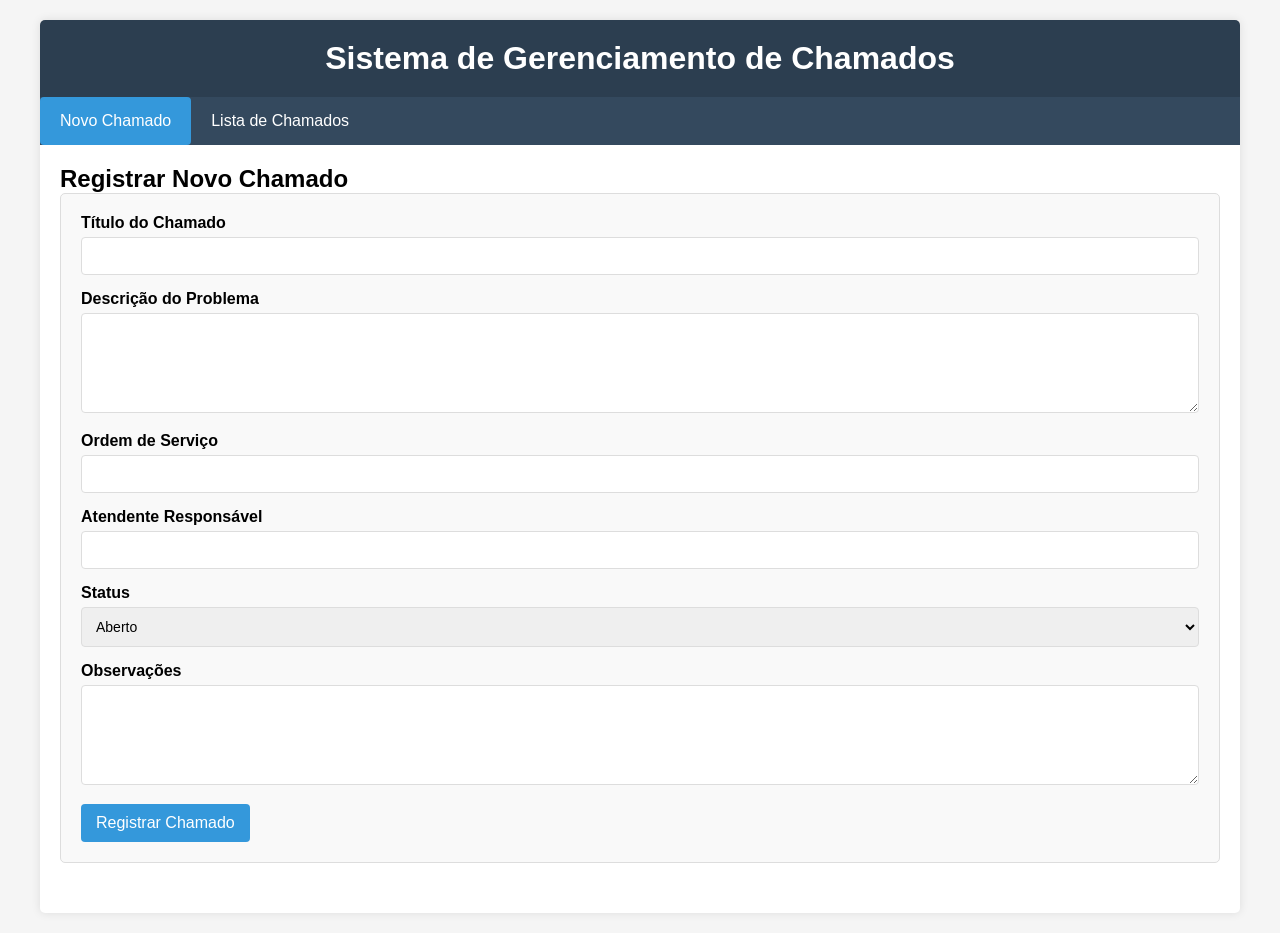
<file: index.html>
<!DOCTYPE html>
<html lang="pt-BR">
  <head>
    <meta charset="UTF-8" />
    <meta name="viewport" content="width=device-width, initial-scale=1.0" />
    <title>Sistema de Gerenciamento de Chamados</title>
    <link rel="stylesheet" href="styles.css" />
  </head>
  <body>
    <div class="container">
      <header>
        <h1>Sistema de Gerenciamento de Chamados</h1>
      </header>

      <div class="tabs no-print">
        <button class="tab active" data-tab="novo">Novo Chamado</button>
        <button class="tab" data-tab="lista">Lista de Chamados</button>
      </div>

      <div class="content">
        <div class="panel active" id="novo">
          <h2>Registrar Novo Chamado</h2>
          <form id="chamado-form">
            <div class="form-group">
              <label for="titulo">Título do Chamado</label>
              <input type="text" id="titulo" name="titulo" required />
            </div>

            <div class="form-group">
              <label for="descricao">Descrição do Problema</label>
              <textarea id="descricao" name="descricao" required></textarea>
            </div>

            <div class="form-group">
              <label for="ordem-servico">Ordem de Serviço</label>
              <input
                type="text"
                id="ordem-servico"
                name="ordem-servico"
                required
              />
            </div>

            <div class="form-group">
              <label for="atendente">Atendente Responsável</label>
              <input type="text" id="atendente" name="atendente" required />
            </div>

            <div class="form-group">
              <label for="status">Status</label>
              <select id="status" name="status" required>
                <option value="aberto">Aberto</option>
                <option value="pendente">Pendente</option>
                <option value="fechado">Fechado</option>
              </select>
            </div>

            <div class="form-group">
              <label for="observacoes">Observações</label>
              <textarea id="observacoes" name="observacoes"></textarea>
            </div>

            <button type="submit">Registrar Chamado</button>
          </form>
        </div>

        <div class="panel" id="lista">
          <div class="print-title" style="display: none">
            Relatório de Chamados
          </div>
          <h2 class="no-print">Lista de Chamados</h2>

          <div class="filter-section no-print">
            <div class="filter-group">
              <label for="filtro-status">Filtrar por Status</label>
              <select id="filtro-status">
                <option value="todos">Todos</option>
                <option value="aberto">Aberto</option>
                <option value="pendente">Pendente</option>
                <option value="fechado">Fechado</option>
              </select>
            </div>
            <div class="filter-group">
              <label for="filtro-data">Filtrar por Data</label>
              <input type="date" id="filtro-data" />
            </div>
            <div class="filter-group">
              <label for="filtro-atendente">Filtrar por Atendente</label>
              <input type="text" id="filtro-atendente" />
            </div>
            <div class="filter-group">
              <button id="aplicar-filtro">Aplicar Filtros</button>
              <button id="limpar-filtro">Limpar Filtros</button>
            </div>
          </div>

          <button class="print-button no-print" id="imprimir">
            Imprimir Lista
          </button>

          <table id="chamados-tabela">
            <thead>
              <tr>
                <th>Data</th>
                <th>Título</th>
                <th>Ordem de Serviço</th>
                <th>Atendente</th>
                <th>Status</th>
                <th class="no-print">Ações</th>
              </tr>
            </thead>
            <tbody id="chamados-lista">
              <!-- Dados serão inseridos via JavaScript -->
            </tbody>
          </table>
        </div>
      </div>
    </div>

    <!-- Modal de Detalhes -->
    <div
      id="detalhes-modal"
      style="
        display: none;
        position: fixed;
        z-index: 100;
        left: 0;
        top: 0;
        width: 100%;
        height: 100%;
        overflow: auto;
        background-color: rgba(0, 0, 0, 0.4);
      "
    >
      <div
        style="
          background-color: white;
          margin: 10% auto;
          padding: 20px;
          border-radius: 5px;
          max-width: 700px;
          box-shadow: 0 0 10px rgba(0, 0, 0, 0.3);
        "
      >
        <span
          id="fechar-modal"
          style="
            float: right;
            font-size: 28px;
            font-weight: bold;
            cursor: pointer;
          "
          >&times;</span
        >
        <h2 id="modal-titulo"></h2>
        <div id="modal-conteudo" style="margin-top: 20px"></div>
      </div>
    </div>

    <script src="script.js"></script>
  </body>
</html>
</file>
<file: styles.css>
* {
    margin: 0;
    padding: 0;
    box-sizing: border-box;
    font-family: Arial, sans-serif;
}

body {
    background-color: #f5f5f5;
    padding: 20px;
}

header {
    background-color: #2c3e50;
    color: white;
    padding: 20px;
    text-align: center;
    border-radius: 5px 5px 0 0;
}

.container {
    max-width: 1200px;
    margin: 0 auto;
    background-color: white;
    border-radius: 5px;
    box-shadow: 0 0 10px rgba(0, 0, 0, 0.1);
}

.tabs {
    display: flex;
    background-color: #34495e;
}

.tab {
    padding: 15px 20px;
    cursor: pointer;
    color: white;
    border: none;
    background: none;
    font-size: 16px;
    transition: background-color 0.3s;
}

.tab.active {
    background-color: #3498db;
}

.content {
    padding: 20px;
}

.panel {
    display: none;
}

.panel.active {
    display: block;
}

form {
    margin-bottom: 30px;
    background-color: #f9f9f9;
    padding: 20px;
    border-radius: 5px;
    border: 1px solid #ddd;
}

.form-group {
    margin-bottom: 15px;
}

label {
    display: block;
    margin-bottom: 5px;
    font-weight: bold;
}

input, select, textarea {
    width: 100%;
    padding: 10px;
    border: 1px solid #ddd;
    border-radius: 4px;
    font-size: 14px;
}

textarea {
    min-height: 100px;
}

button {
    background-color: #3498db;
    color: white;
    border: none;
    padding: 10px 15px;
    border-radius: 4px;
    cursor: pointer;
    font-size: 16px;
    transition: background-color 0.3s;
}

button:hover {
    background-color: #2980b9;
}

table {
    width: 100%;
    border-collapse: collapse;
    margin-top: 20px;
}

th, td {
    padding: 12px 15px;
    border-bottom: 1px solid #ddd;
    text-align: left;
}

th {
    background-color: #f2f2f2;
    font-weight: bold;
}

tr:hover {
    background-color: #f5f5f5;
}

.status-aberto {
    background-color: #e74c3c;
    color: white;
    padding: 5px 10px;
    border-radius: 4px;
    display: inline-block;
    font-size: 12px;
}

.status-pendente {
    background-color: #f39c12;
    color: white;
    padding: 5px 10px;
    border-radius: 4px;
    display: inline-block;
    font-size: 12px;
}

.status-fechado {
    background-color: #27ae60;
    color: white;
    padding: 5px 10px;
    border-radius: 4px;
    display: inline-block;
    font-size: 12px;
}

.actions {
    display: flex;
    gap: 10px;
}

.print-button {
    background-color: #9b59b6;
}

.print-button:hover {
    background-color: #8e44ad;
}

.filter-section {
    margin-bottom: 20px;
    display: flex;
    gap: 15px;
    align-items: flex-end;
}

.filter-group {
    flex: 1;
}

@media print {
    .no-print {
        display: none;
    }
    
    body, .container {
        background-color: white;
        box-shadow: none;
    }
    
    header {
        color: black;
        background-color: white;
        border-bottom: 2px solid #333;
    }
    
    .print-title {
        display: block;
        text-align: center;
        font-size: 24px;
        margin: 20px 0;
        font-weight: bold;
    }
}

/* Responsividade */
@media (max-width: 768px) {
    .tabs {
        flex-direction: column;
    }
    
    .filter-section {
        flex-direction: column;
    }
}
</file>
